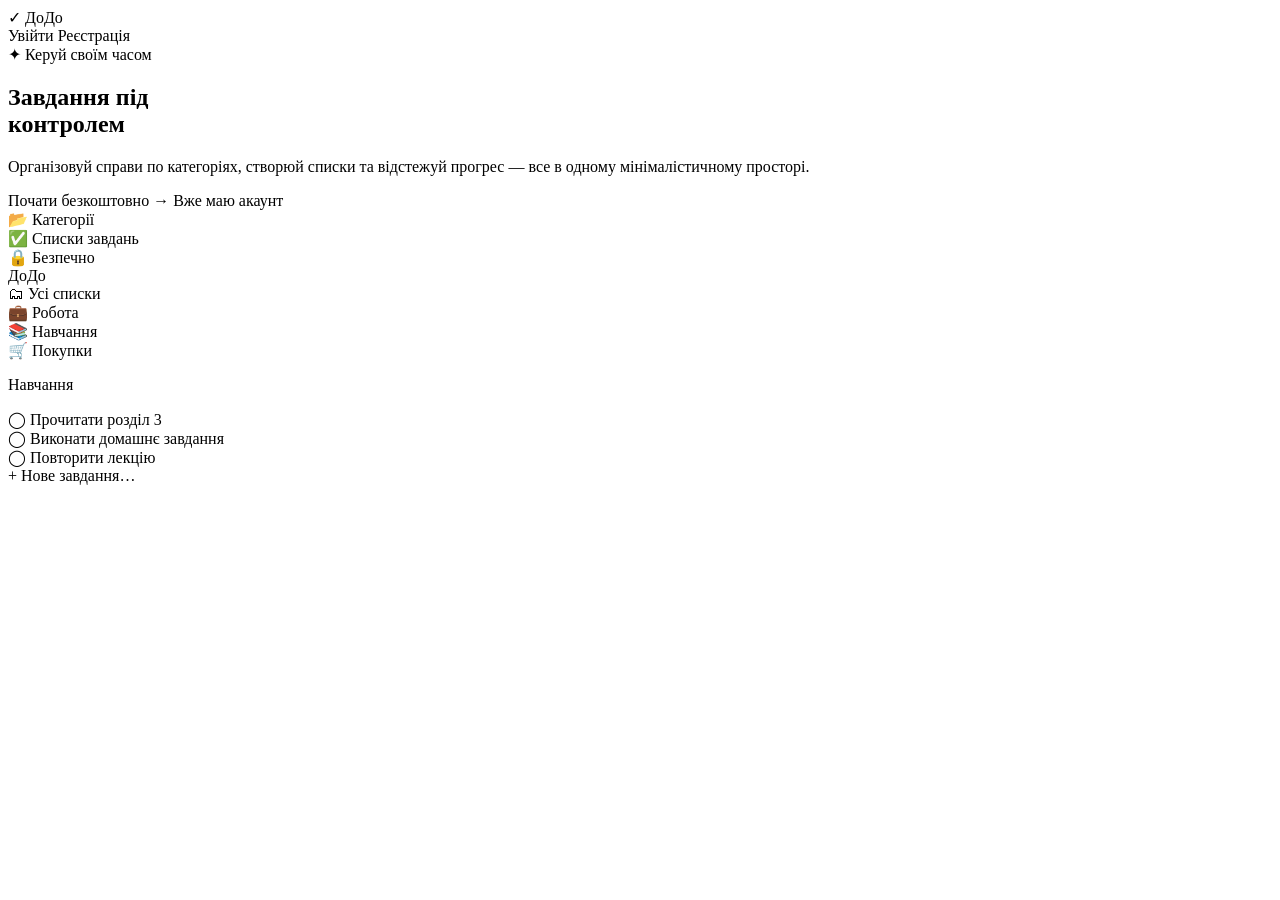
<file: src/main/resources/templates/index.html>
<!DOCTYPE html>
<html xmlns:th="http://www.thymeleaf.org" lang="uk">
<head>
    <meta charset="UTF-8">
    <meta name="viewport" content="width=device-width, initial-scale=1.0">
    <title>ДоДо — Твій менеджер завдань</title>
    <link rel="preconnect" href="https://fonts.googleapis.com">
    <link href="https://fonts.googleapis.com/css2?family=Unbounded:wght@400;600;700;800&family=DM+Sans:wght@300;400;500;600&display=swap" rel="stylesheet">
    <link rel="stylesheet" th:href="@{/css/index.css}">
</head>
<body>
    <header>
        <div class="logo">
            <span class="logo-icon">✓</span>
            <span>ДоДо</span>
        </div>
        <nav>
            <a th:href="@{/login}" class="nav-link">Увійти</a>
            <a th:href="@{/register}" class="btn-nav">Реєстрація</a>
        </nav>
    </header>

    <section class="hero">
        <div class="hero-content">
            <span class="badge">✦ Керуй своїм часом</span>
            <h1>Завдання під<br>контролем</h1>
            <p>
                Організовуй справи по категоріях, створюй списки та відстежуй прогрес —
                все в одному мінімалістичному просторі.
            </p>
            <div class="cta-row">
                <a th:href="@{/register}" class="btn-primary">Почати безкоштовно →</a>
                <a th:href="@{/login}" class="btn-ghost">Вже маю акаунт</a>
            </div>
            <div class="features">
                <div class="feature">📂 Категорії</div>
                <div class="feature">✅ Списки завдань</div>
                <div class="feature">🔒 Безпечно</div>
            </div>
        </div>

        <div class="hero-visual">
            <div class="app-preview">
                <div class="preview-header">
                    <span class="dot red"></span>
                    <span class="dot yellow"></span>
                    <span class="dot green"></span>
                    <span class="preview-title">ДоДо</span>
                </div>
                <div class="preview-body">
                    <div class="preview-sidebar">
                        <div class="ps-item active">🗂 Усі списки</div>
                        <div class="ps-item">💼 Робота</div>
                        <div class="ps-item">📚 Навчання</div>
                        <div class="ps-item">🛒 Покупки</div>
                    </div>
                    <div class="preview-tasks">
                        <p class="pt-title">Навчання</p>
                        <div class="pt-item">◯ Прочитати розділ 3</div>
                        <div class="pt-item done">◯ Виконати домашнє завдання</div>
                        <div class="pt-item">◯ Повторити лекцію</div>
                        <div class="pt-add">+ Нове завдання…</div>
                    </div>
                </div>
            </div>
        </div>
    </section>
</body>
</html>
</file>
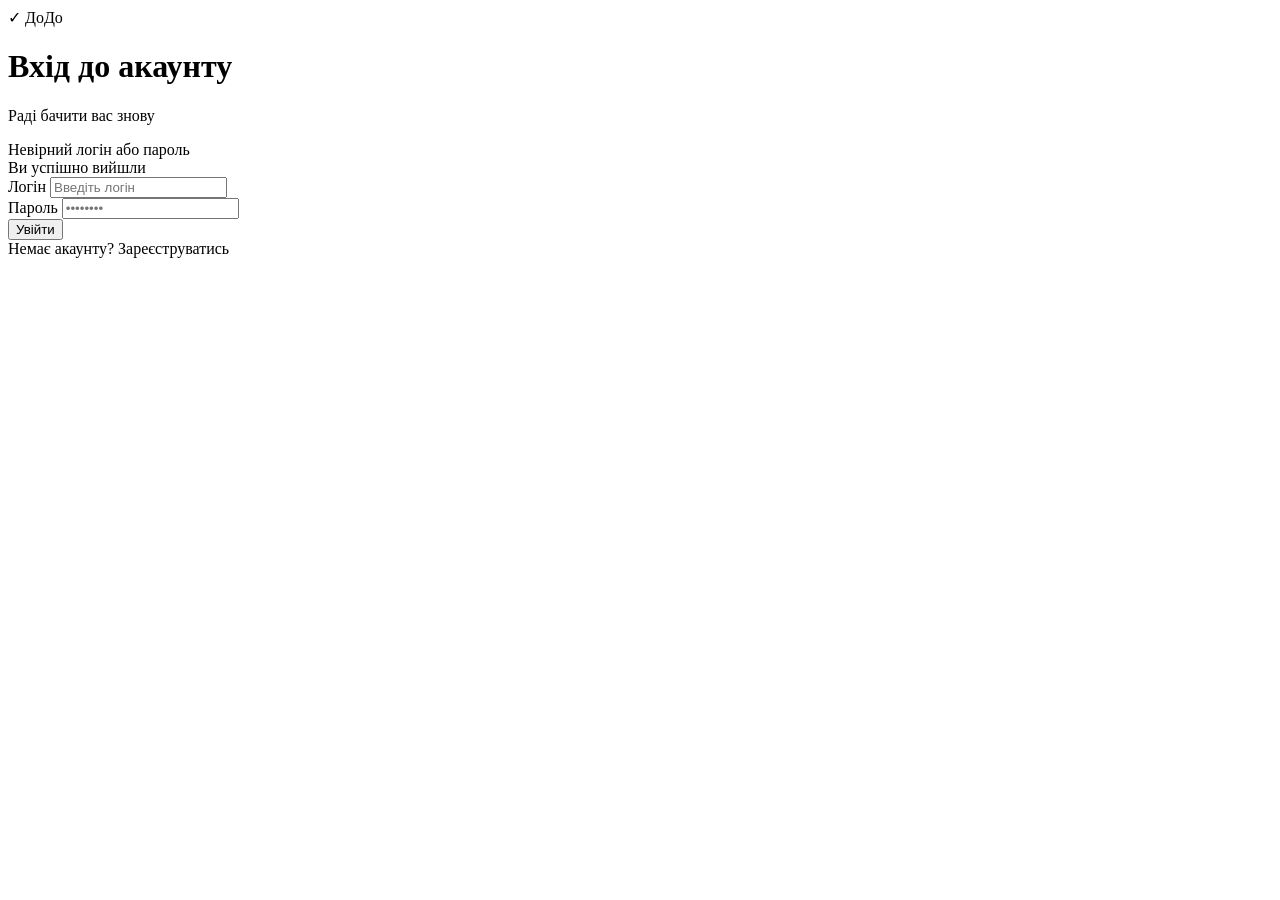
<file: src/main/resources/templates/login.html>
<!DOCTYPE html>
<html xmlns:th="http://www.thymeleaf.org" lang="uk">
<head>
    <meta charset="UTF-8">
    <meta name="viewport" content="width=device-width, initial-scale=1.0">
    <title>Вхід — ДоДо</title>
    <link rel="preconnect" href="https://fonts.googleapis.com">
    <link href="https://fonts.googleapis.com/css2?family=Unbounded:wght@400;600;700&family=DM+Sans:wght@300;400;500;600&display=swap" rel="stylesheet">
    <link rel="stylesheet" th:href="@{/css/auth.css}">
</head>
<body>
    <div class="page">
        <div class="brand">
            <span class="brand-icon">✓</span>
            <span class="brand-name">ДоДо</span>
        </div>
        <div class="auth-card">
            <h1>Вхід до акаунту</h1>
            <p class="subtitle">Раді бачити вас знову</p>

            <div th:if="${param.error}" class="alert alert-error">
                Невірний логін або пароль
            </div>
            <div th:if="${param.logout}" class="alert alert-success">
                Ви успішно вийшли
            </div>

            <form th:action="@{/login}" method="post">
                <div class="field">
                    <label>Логін</label>
                    <input type="text" name="username" placeholder="Введіть логін" autocomplete="username" required/>
                </div>
                <div class="field">
                    <label>Пароль</label>
                    <input type="password" name="password" placeholder="••••••••" autocomplete="current-password" required/>
                </div>
                <button type="submit" class="btn-primary">Увійти</button>
            </form>

            <div class="switch">
                Немає акаунту? <a th:href="@{/register}">Зареєструватись</a>
            </div>
        </div>
    </div>
</body>
</html>
</file>
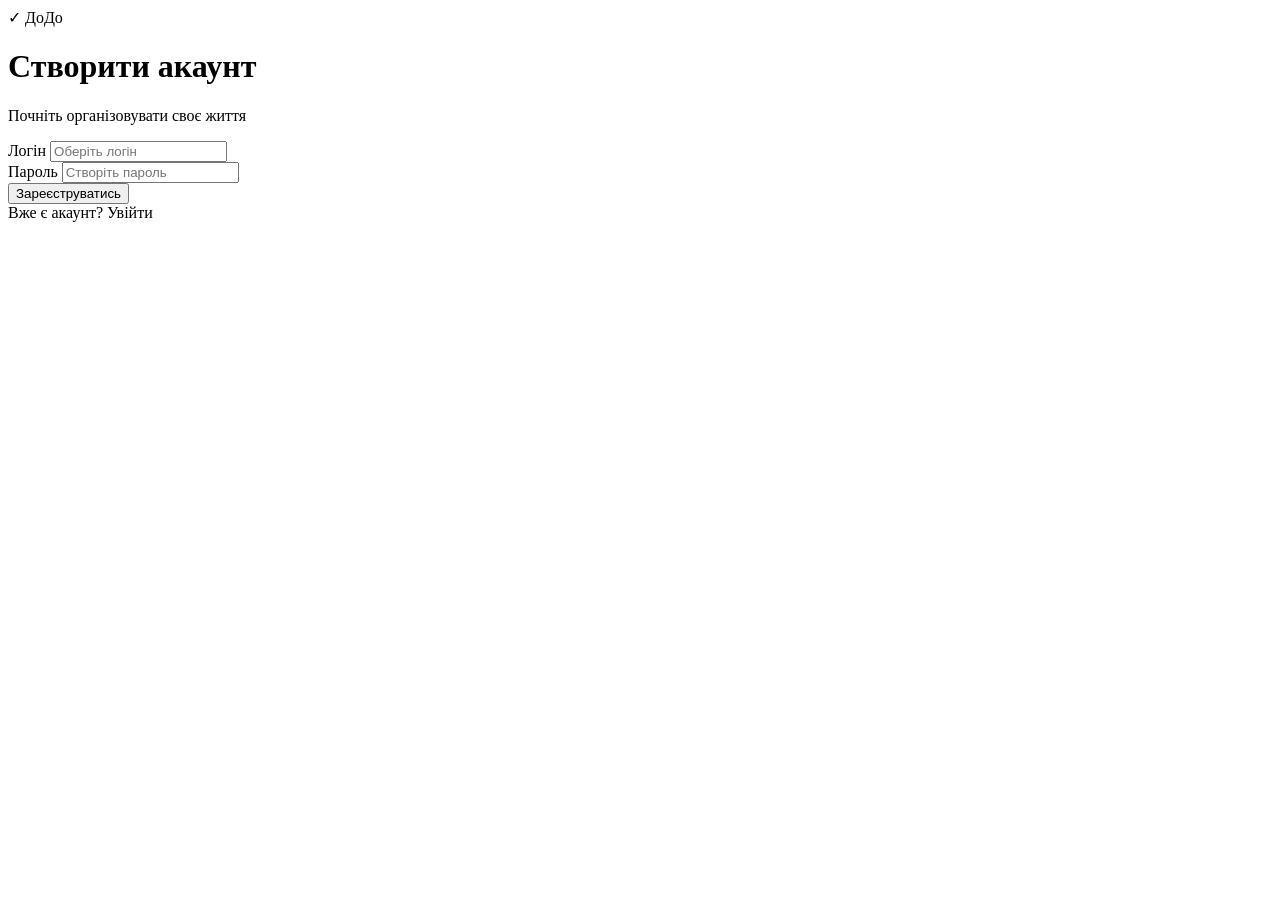
<file: src/main/resources/templates/registration.html>
<!DOCTYPE html>
<html xmlns:th="http://www.thymeleaf.org" lang="uk">
<head>
    <meta charset="UTF-8">
    <meta name="viewport" content="width=device-width, initial-scale=1.0">
    <title>Реєстрація — ДоДо</title>
    <link rel="preconnect" href="https://fonts.googleapis.com">
    <link href="https://fonts.googleapis.com/css2?family=Unbounded:wght@400;600;700&family=DM+Sans:wght@300;400;500;600&display=swap" rel="stylesheet">
    <link rel="stylesheet" th:href="@{/css/auth.css}">
</head>
<body>
    <div class="page">
        <div class="brand">
            <span class="brand-icon">✓</span>
            <span class="brand-name">ДоДо</span>
        </div>
        <div class="auth-card">
            <h1>Створити акаунт</h1>
            <p class="subtitle">Почніть організовувати своє життя</p>

            <form th:action="@{/register}" method="post">
                <div class="field">
                    <label>Логін</label>
                    <input type="text" name="login" placeholder="Оберіть логін" autocomplete="username" required/>
                </div>
                <div class="field">
                    <label>Пароль</label>
                    <input type="password" name="password" placeholder="Створіть пароль" autocomplete="new-password" required/>
                </div>
                <button type="submit" class="btn-primary">Зареєструватись</button>
            </form>

            <div class="switch">
                Вже є акаунт? <a th:href="@{/login}">Увійти</a>
            </div>
        </div>
    </div>
</body>
</html>
</file>
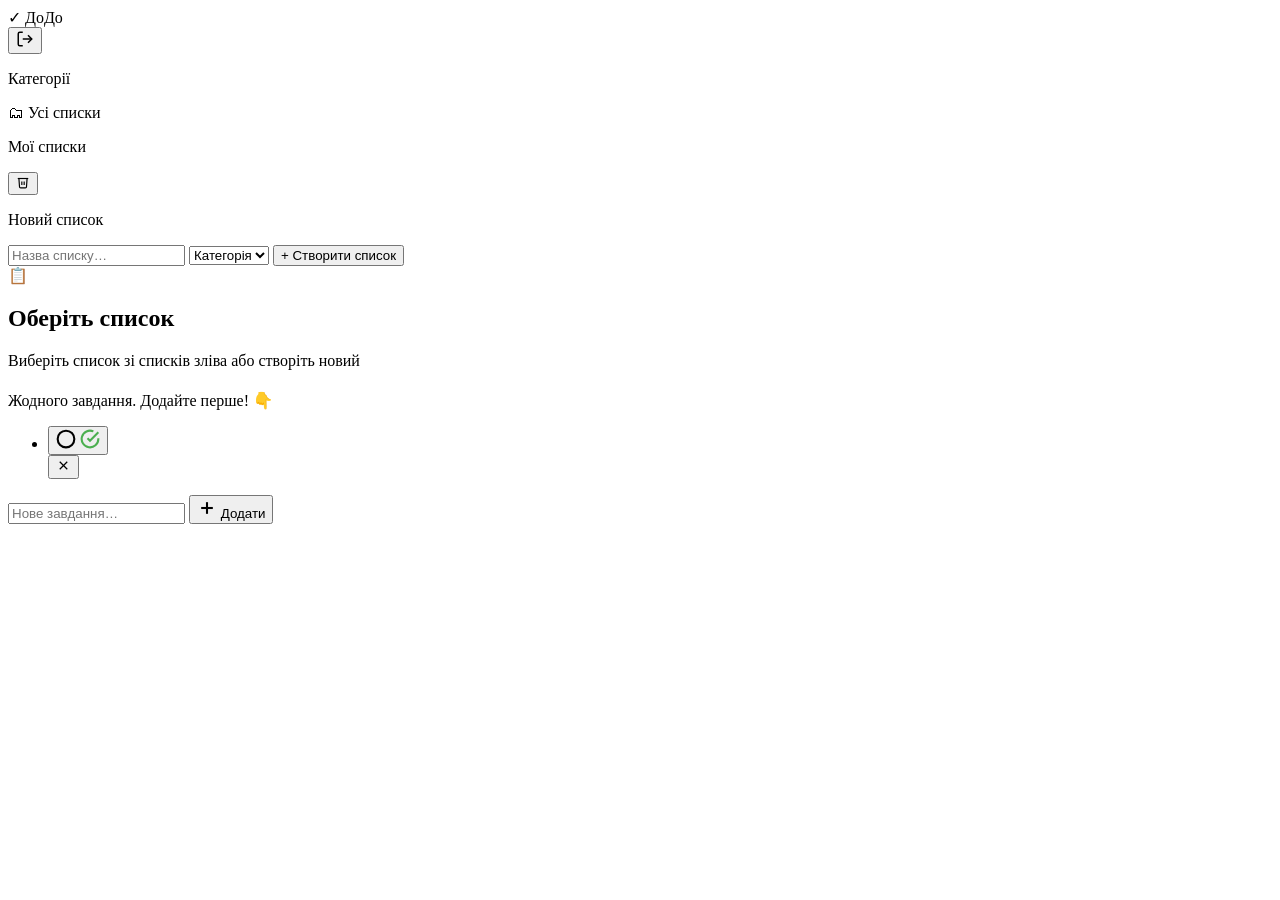
<file: src/main/resources/templates/todos.html>
<!DOCTYPE html>
<html xmlns:th="http://www.thymeleaf.org" lang="uk">
<head>
    <meta charset="UTF-8">
    <meta name="viewport" content="width=device-width, initial-scale=1.0">
    <title>Завдання — ДоДо</title>
    <link rel="preconnect" href="https://fonts.googleapis.com">
    <link href="https://fonts.googleapis.com/css2?family=Unbounded:wght@400;600;700&family=DM+Sans:wght@300;400;500;600&display=swap" rel="stylesheet">
    <link rel="stylesheet" th:href="@{/css/todos.css}">
</head>
<body>

<div class="layout">

    <!-- Sidebar -->
    <aside class="sidebar">
        <div class="sidebar-header">
            <div class="logo">
                <span class="logo-icon">✓</span>
                <span class="logo-text">ДоДо</span>
            </div>
            <form th:action="@{/logout}" method="post" style="margin:0">
                <input type="hidden" th:name="${_csrf.parameterName}" th:value="${_csrf.token}" />
                <button type="submit" class="logout-btn" title="Вийти">
                    <svg width="18" height="18" viewBox="0 0 24 24" fill="none" stroke="currentColor" stroke-width="2"><path d="M9 21H5a2 2 0 0 1-2-2V5a2 2 0 0 1 2-2h4"/><polyline points="16 17 21 12 16 7"/><line x1="21" y1="12" x2="9" y2="12"/></svg>
                </button>
            </form>
        </div>

        <div class="nav-section">
            <p class="nav-label">Категорії</p>
            <a th:href="@{/}" th:classappend="${activeCategory == null} ? 'nav-link active' : 'nav-link'">
                <span class="nav-icon">🗂</span> Усі списки
            </a>
            <a th:each="cat : ${categories}"
               th:href="@{/(category=${cat})}"
               th:classappend="${activeCategory == cat} ? 'nav-link active' : 'nav-link'">
                <span class="nav-icon"
                      th:text="${cat.name() == 'РОБОТА'} ? '💼' : (${cat.name() == 'НАВЧАННЯ'} ? '📚' : (${cat.name() == 'ПЕРСОНАЛЬНЕ'} ? '🌱' : '🛒'))">
                </span>
                <span th:text="${cat}"></span>
            </a>
        </div>

        <div class="nav-section" th:if="${!#lists.isEmpty(lists)}">
            <p class="nav-label">Мої списки</p>
            <div th:each="list : ${lists}" class="list-nav-item">
                <a th:href="@{/(category=${activeCategory}, listId=${list.id})}"
                   th:text="${list.title}"
                   th:classappend="${activeList != null and list.id == activeList.id} ? 'nav-link active' : 'nav-link'">
                </a>
                <form th:action="@{/lists/{id}/delete(id=${list.id})}" method="post" class="inline-form">
                    <input type="hidden" th:name="${_csrf.parameterName}" th:value="${_csrf.token}" />
                    <button type="submit" class="delete-list-btn" title="Видалити список"
                            onclick="return confirm('Видалити список разом із завданнями?')">
                        <svg width="14" height="14" viewBox="0 0 24 24" fill="none" stroke="currentColor" stroke-width="2"><polyline points="3 6 5 6 21 6"/><path d="M19 6l-1 14a2 2 0 0 1-2 2H8a2 2 0 0 1-2-2L5 6"/><path d="M10 11v6"/><path d="M14 11v6"/></svg>
                    </button>
                </form>
            </div>
        </div>

        <div class="create-form-wrapper">
            <p class="nav-label">Новий список</p>
            <form class="new-list-form" action="/lists" method="post">
                <input type="hidden" th:name="${_csrf.parameterName}" th:value="${_csrf.token}" />
                <input name="title" placeholder="Назва списку…" required class="form-input">
                <select name="category" required class="form-select">
                    <option value="" disabled selected>Категорія</option>
                    <option th:each="cat : ${categories}"
                            th:value="${cat}"
                            th:text="${cat}">
                    </option>
                </select>
                <button type="submit" class="btn-create">+ Створити список</button>
            </form>
        </div>
    </aside>

    <!-- Main Content -->
    <main class="content">

        <div class="empty-state" th:if="${activeList == null}">
            <div class="empty-icon">📋</div>
            <h2>Оберіть список</h2>
            <p>Виберіть список зі списків зліва або створіть новий</p>
        </div>

        <div th:if="${activeList != null}" class="task-view">

            <div class="content-header">
                <div>
                    <h1 th:text="${activeList.title}"></h1>
                    <span class="task-count"
                          th:text="${#sets.size(activeList.tasks)} + ' ' + (${#sets.size(activeList.tasks) == 1} ? 'завдання' : 'завдань')">
                    </span>
                </div>
            </div>

            <div class="tasks-container">
                <div th:if="${#sets.isEmpty(activeList.tasks)}" class="tasks-empty">
                    <p>Жодного завдання. Додайте перше! 👇</p>
                </div>


                <ul class="task-list" th:if="${!#sets.isEmpty(activeList.tasks)}">
                    <li th:each="task : ${activeList.tasks}"
                        class="task-item"
                        th:classappend="${task.completed} ? 'task-done' : ''">

                        <form th:action="@{/tasks/{id}/toggle(id=${task.id})}" method="post" class="toggle-form">
                            <input type="hidden" th:name="${_csrf.parameterName}" th:value="${_csrf.token}" />
                            <input type="hidden" name="listId" th:value="${activeList.id}" />

                            <button type="submit" class="task-check-btn">
                                <svg th:if="${!task.completed}" width="20" height="20" viewBox="0 0 24 24" fill="none" stroke="currentColor" stroke-width="2.5">
                                    <circle cx="12" cy="12" r="10"/>
                                </svg>
                                <svg th:if="${task.completed}" width="20" height="20" viewBox="0 0 24 24" fill="none" stroke="#4CAF50" stroke-width="2.5">
                                    <path d="M22 11.08V12a10 10 0 1 1-5.93-9.14"></path>
                                    <polyline points="22 4 12 14.01 9 11.01"></polyline>
                                </svg>
                            </button>
                        </form>

                        <span class="task-title" th:text="${task.title}"></span>

                        <form th:action="@{/tasks/{id}/delete(id=${task.id})}" method="post" class="inline-form">
                            <input type="hidden" th:name="${_csrf.parameterName}" th:value="${_csrf.token}" />
                            <input type="hidden" name="listId" th:value="${activeList.id}" />
                            <button type="submit" class="delete-task-btn" title="Видалити завдання">
                                <svg width="15" height="15" viewBox="0 0 24 24" fill="none" stroke="currentColor" stroke-width="2">
                                    <line x1="18" y1="6" x2="6" y2="18"/><line x1="6" y1="6" x2="18" y2="18"/>
                                </svg>
                            </button>
                        </form>
                    </li>
                </ul>
            </div>
            <form class="add-task-form" action="/tasks" method="post">
                <input type="hidden" th:name="${_csrf.parameterName}" th:value="${_csrf.token}" />
                <input type="hidden" name="listId" th:value="${activeList.id}" />
                <input name="title" placeholder="Нове завдання…" required class="task-input">
                <button type="submit" class="btn-add">
                    <svg width="20" height="20" viewBox="0 0 24 24" fill="none" stroke="currentColor" stroke-width="2.5"><line x1="12" y1="5" x2="12" y2="19"/><line x1="5" y1="12" x2="19" y2="12"/></svg>
                    Додати
                </button>
            </form>

        </div>
    </main>

</div>

</body>
</html>
</file>
